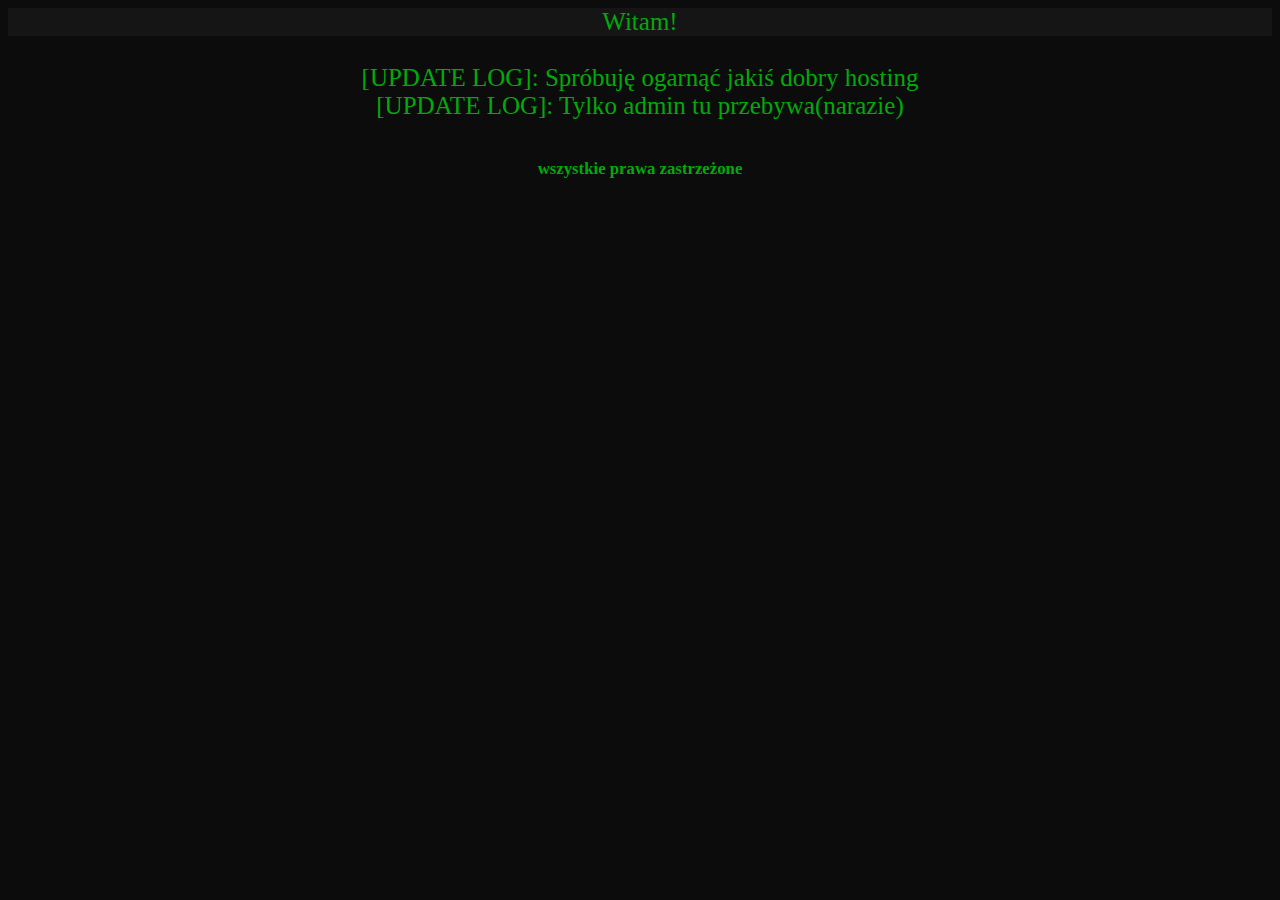
<file: uniforum/true1.html>
<html>
	<head>
		<title>uniforum</title>
		
		<link rel="stylesheet" href="style.css">
		<script src="true1.js">
		</script>
	</head>
	<body>
		<h6>wszystkie prawa zastrzeżone</h6>
	</body>
</html>
</file>
<file: uniforum/style.css>
body{
	background-color: 0C0C0C;
	color: 00AA0B;
	font-size: 25px;
	font-family: consolas;
	text-align: center;
}

div{
	text-align: center;
	background-color: 151515;
	
}
</file>
